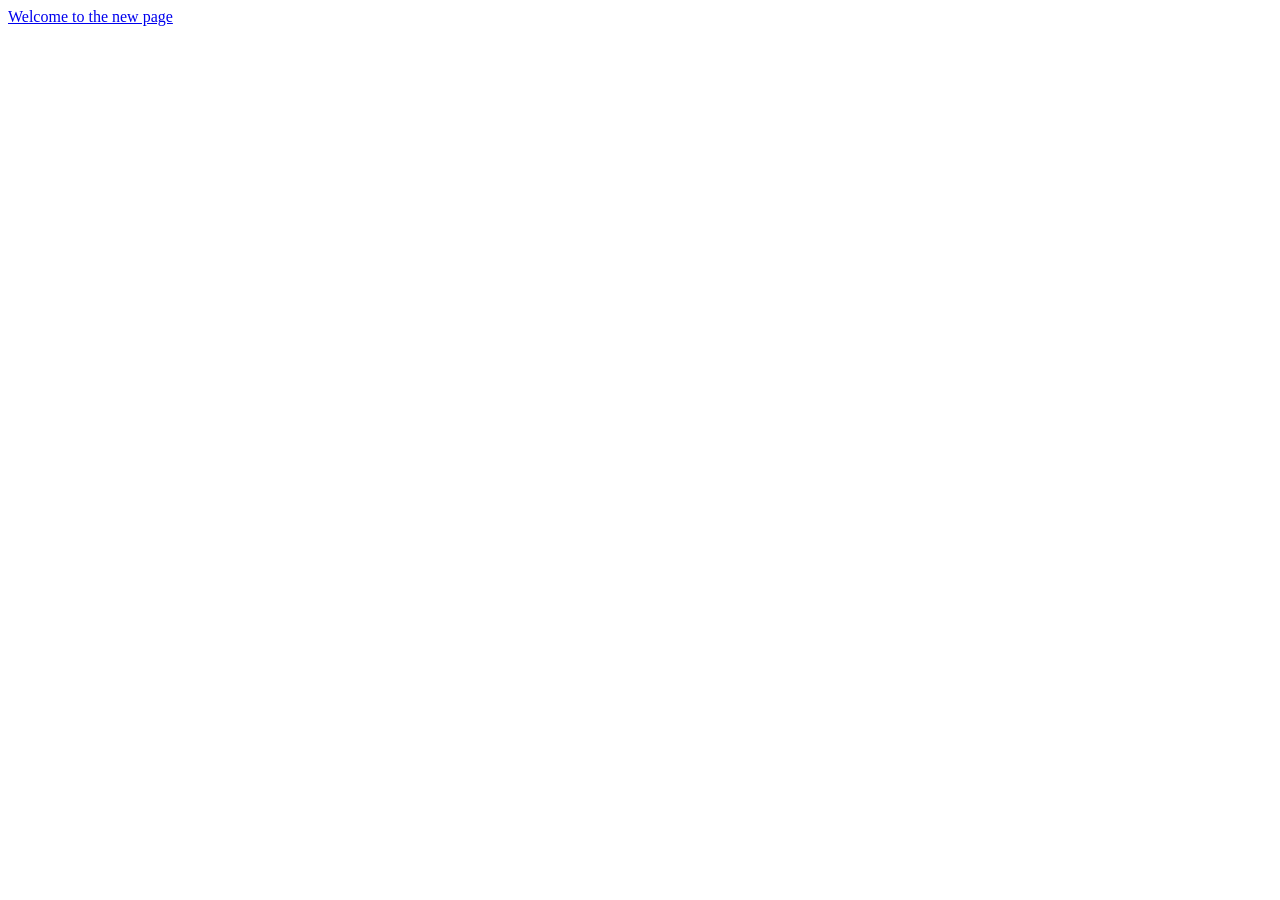
<file: Page.html>
<!DOCTYPE html>
<html lang="en">
<head>
    <meta charset="UTF-8">
    <meta name="viewport" content="width=device-width, initial-scale=1.0">
    <title>Document</title>
</head>
<body>
    <a href="index.html">Welcome to the new page</a>
</body>
</html>
</file>
